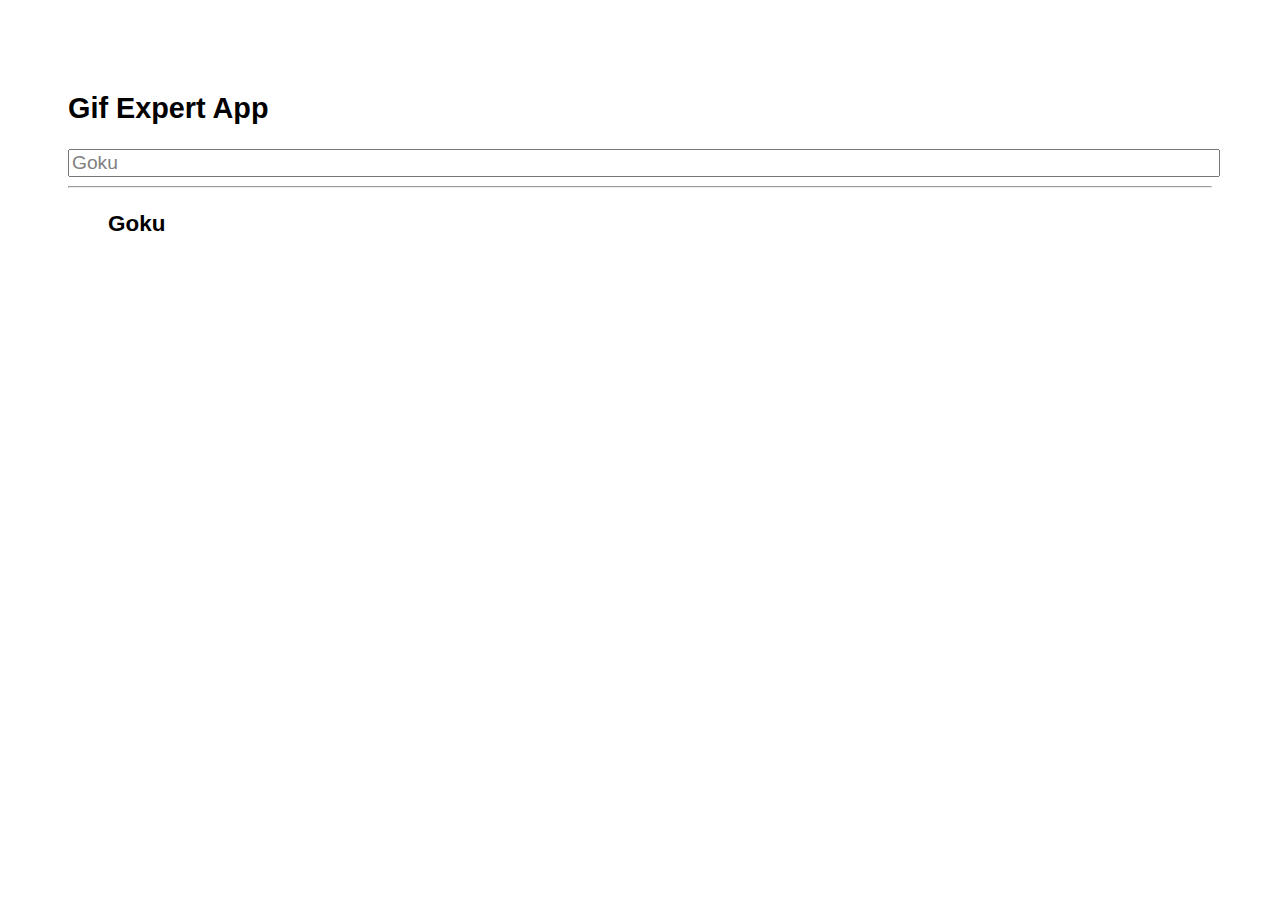
<file: docs/index.html>
<!doctype html>
<html lang="en">

<head>
    <meta charset="utf-8" />
    <meta name="viewport" content="width=device-width,initial-scale=1" />
    <meta name="theme-color" content="#000000" />
    <meta name="description" content="Web site created using create-react-app" />
    <link rel="icon" href="./favicon.ico" />
    <link rel="apple-touch-icon" href="./logo192.png" />
    <link rel="manifest" href="./manifest.json" />
    <link rel="stylesheet" href="https://cdnjs.cloudflare.com/ajax/libs/animate.css/4.1.1/animate.min.css" />
    <script defer="defer" src="./static/js/main.1586dd0b.js"></script>
    <link href="./static/css/main.22d8618b.css" rel="stylesheet">
    <title>Gif Page</title>
</head>

<body><noscript>You need to enable JavaScript to run this app.</noscript>
    <div id="root"></div>
</body>

</html>
</file>
<file: docs/static/css/main.22d8618b.css>
*{font-family:Arial,Helvetica,sans-serif}body{padding:60px}body,input{font-size:1.2rem}input{color:grey;width:100%}.card-grid{display:flex;flex-direction:row;flex-wrap:wrap}.card{align-items:center;border:1px solid grey;border-radius:6px;margin-bottom:10px;margin-right:10px;overflow:hidden}.card p{padding:5px;text-align:center}.card img{max-height:170px}
/*# sourceMappingURL=main.22d8618b.css.map*/
</file>
